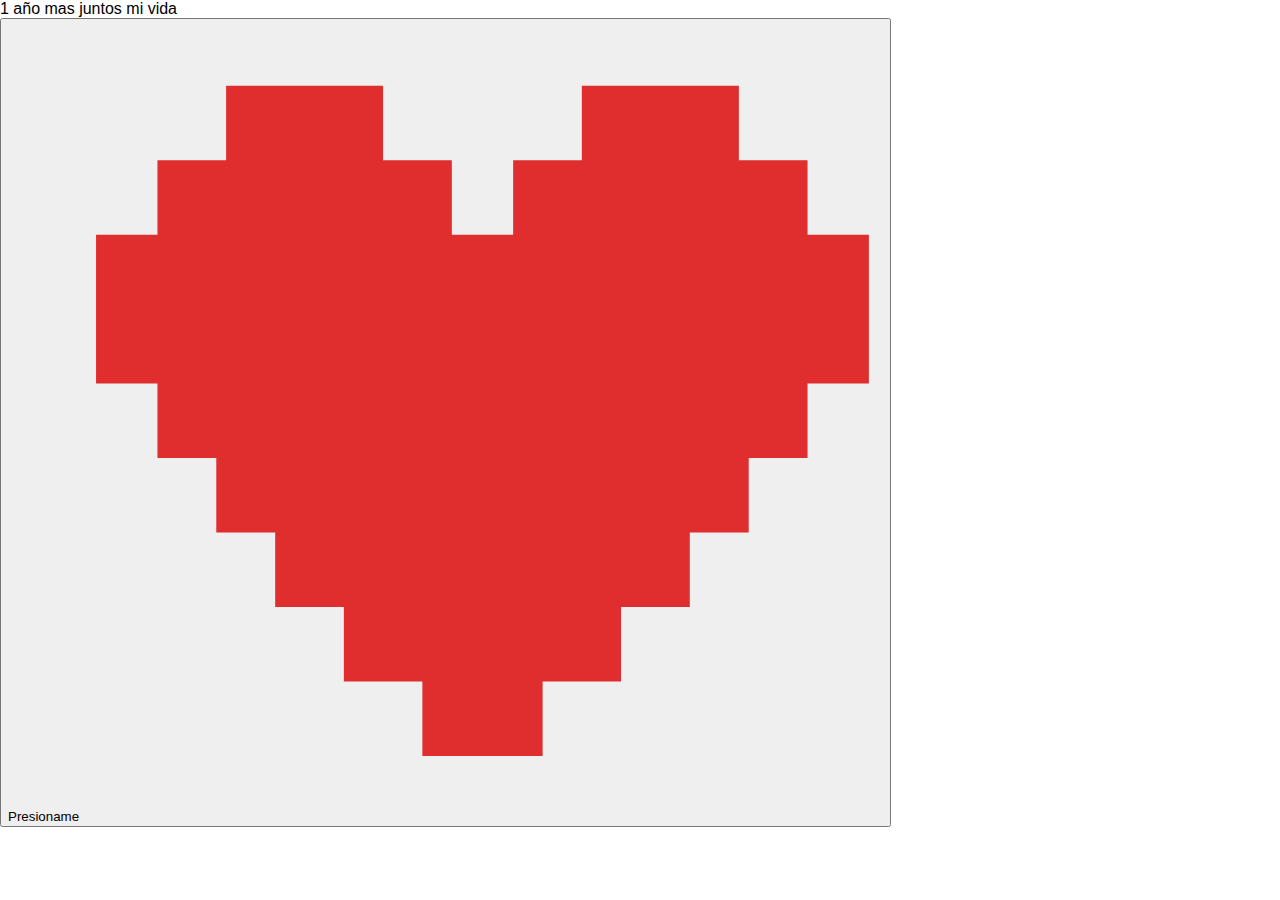
<file: index.html>
<!DOCTYPE html>
<html lang="en">
<head>
    <meta charset="UTF-8">
    <meta name="viewport" content="width=device-width, initial-scale=1.0">
    <link rel="stylesheet" href="./style.css">
    <link rel="preconnect" href="https://fonts.googleapis.com">
    <link rel="preconnect" href="https://fonts.gstatic.com" crossorigin>
    <link href="https://fonts.googleapis.com/css2?family=Playwrite+DE+SAS:wght@100..400&family=Playwrite+HU:wght@100..400&display=swap" rel="stylesheet">
    <title>Carrusel de mensajes</title>
</head>
<body>
    <div id="mensaje-area">
        <div id="frase-mensaje"></div>
        <button id="btn-continue" aria-label="Continuar" type="button">
            <span>Presioname</span>
            <img src="./fondos/love-svgrepo-com.svg" alt="corazon-icon">
        </button>
    </div>


    <script src="./script.js"></script>
</body>
</html>
</file>
<file: style.css>
body{
    margin: 0;
    font-family: Arial, sans-serif;
    overflow: hidden;
}

#flor-area {
    display: flex;
    text-align: center;
    padding: 20px;
    background-image: url(./fondos/Fondo-1.svg);
    background-size: cover;
    background-position: center;
    height: 100vh;
    width: 100vw;
    flex-direction: column;
    justify-content: center;
    align-items: center;
    color: white;
}

#boton-flor {
    background-size: contain;
    border: none;
    width: 100px;
    height: 100px;
    cursor: pointer;
    margin-top: 20px;
}

.rosa{
    position: relative;
    text-align: center;
    margin-top: 50px;
}

.petalo{
    position: absolute;
    width: 60px;
    height: 100px;
    background: gold;
    border-radius: 50%;
    top: 10px;
    left: 30px;
    transform-origin: bottom center;
    box-shadow: 0 2px 5px rgba(0, 0, 0, 0.2);
}

.centro{
    position: absolute;
    width: 50px;
    height: 50px;
    background: orange;
    border-radius: 50%;
    top: 35px;
    left: 35px;
    box-shadow: 0 0 10px rgba(0, 0, 0, 0.2);
}
</file>
